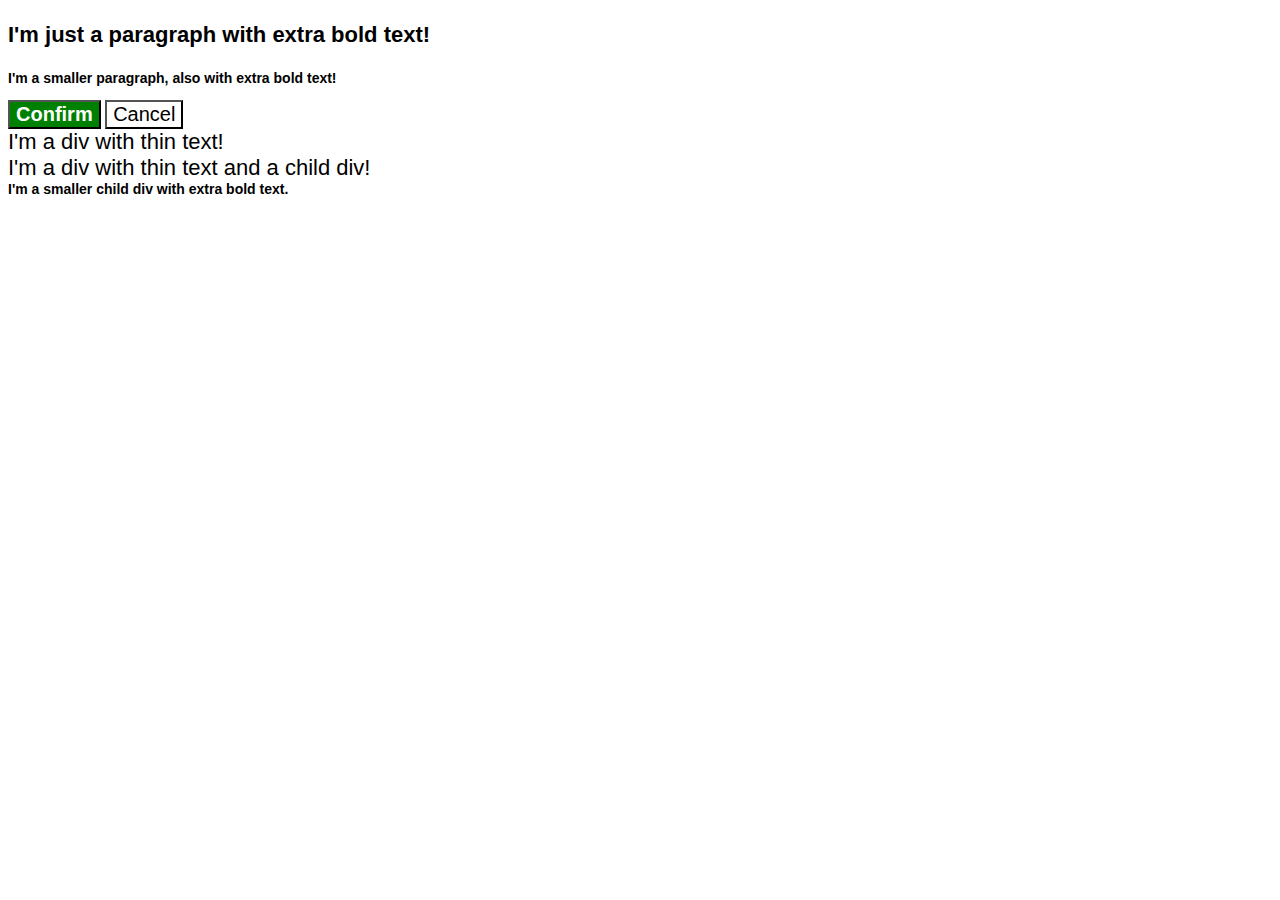
<file: foundations/cascade/01-cascade-fix/index.html>
<!DOCTYPE html>
<html lang="en">

  <head>

    <meta charset="UTF-8">
    <meta http-equiv="X-UA-Compatible" content="IE=edge">
    <meta name="viewport" content="width=device-width, initial-scale=1.0">
    <title>Fix the Cascade</title>
    <link rel="stylesheet" href="style.css">
  </head>

  <body>

    <p class="para">I'm just a paragraph with extra bold text!</p>
    <p class="para small-para">I'm a smaller paragraph, also with extra bold text!</p>

    <button id="confirm-button" class="button confirm">Confirm</button>
    <button id="cancel-button" class="button cancel">Cancel</button>

    <div class="text">I'm a div with thin text!</div>
    <div class="text">I'm a div with thin text and a child div!
      <div class="text child">I'm a smaller child div with extra bold text.</div>
    </div>

  </body>
  
</html>
</file>
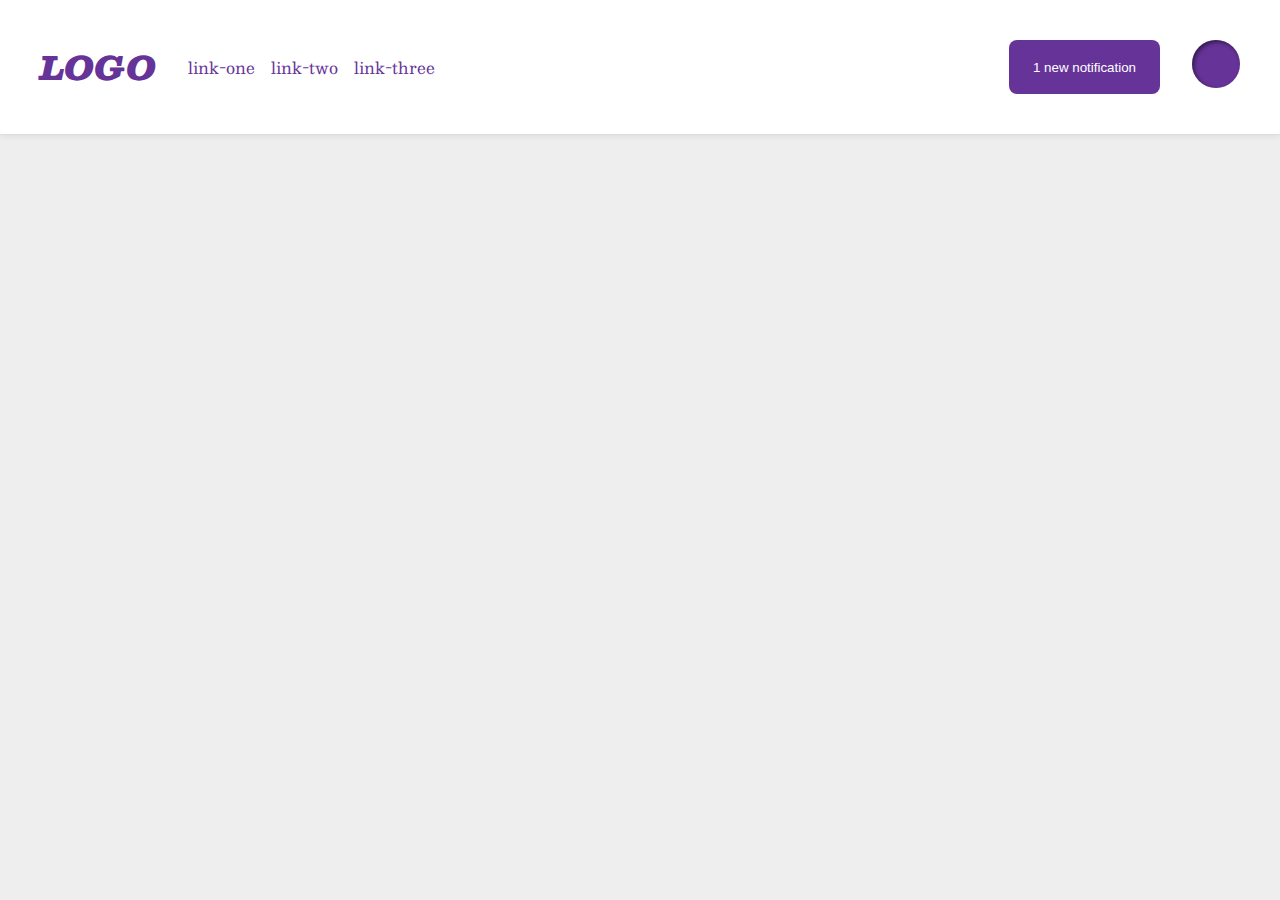
<file: foundations/flex/03-flex-header-2/index.html>
<!DOCTYPE html>
<html lang="en">

  <head>
    <meta charset="UTF-8">
    <meta http-equiv="X-UA-Compatible" content="IE=edge">
    <meta name="viewport" content="width=device-width, initial-scale=1.0">
    <title>Flex Header 2</title>
    <link rel="stylesheet" href="style.css">
  </head>

  <body>
    <div class="header">
      <div class = "left">
      <div class="logo">
        LOGO
      </div>
      <ul class="links">
        <li><a href="https://google.com">link-one</a></li>
        <li><a href="https://google.com">link-two</a></li>
        <li><a href="https://google.,com">link-three</a></li>
      </ul>
      </div>
      <div class = "right">
      <button class="notifications">
        1 new notification
      </button>
      <div class="profile-image"></div>
      </div>
    </div>
  </body>
  
</html>
</file>
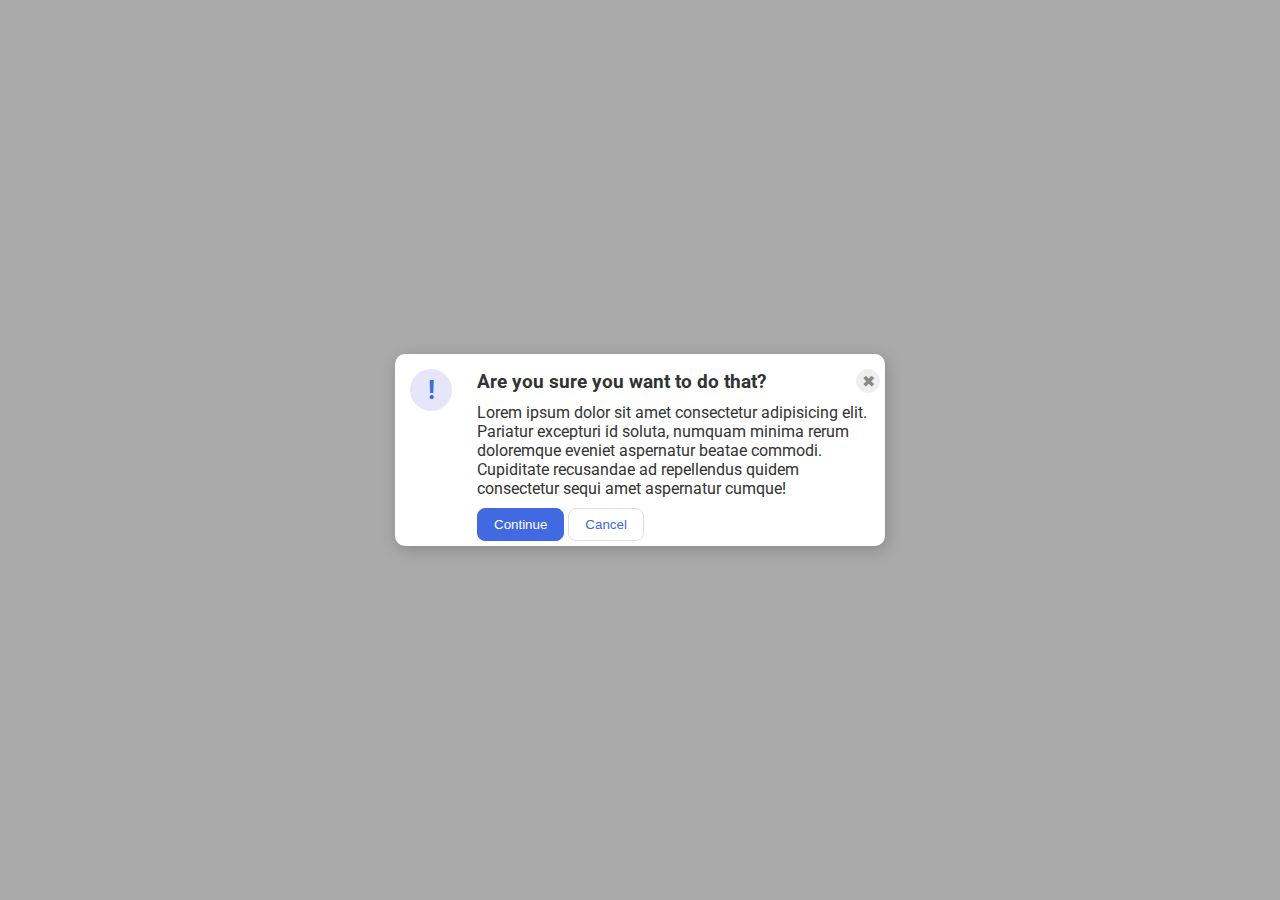
<file: foundations/flex/05-flex-modal/index.html>
<!DOCTYPE html>
<html lang="en">

  <head>
    <meta charset="UTF-8">
    <meta http-equiv="X-UA-Compatible" content="IE=edge">
    <meta name="viewport" content="width=device-width, initial-scale=1.0">
    <link rel="stylesheet" href="style.css">
    <title>Modal</title>
  </head>

  <body>

    <div class="modal">
      
      <div class="icon">!</div>

      <div class = "contain">

      <div class="header">Are you sure you want to do that?
      <button class="close-button">✖</button></div>

      <div class="text">Lorem ipsum dolor sit amet consectetur adipisicing elit. Pariatur excepturi id soluta, numquam minima rerum doloremque eveniet aspernatur beatae commodi. Cupiditate recusandae ad repellendus quidem consectetur sequi amet aspernatur cumque!</div>

      <button class="continue">Continue</button>
      <button class="cancel">Cancel</button>
      </div>
    </div>

  </body>

</html>
</file>
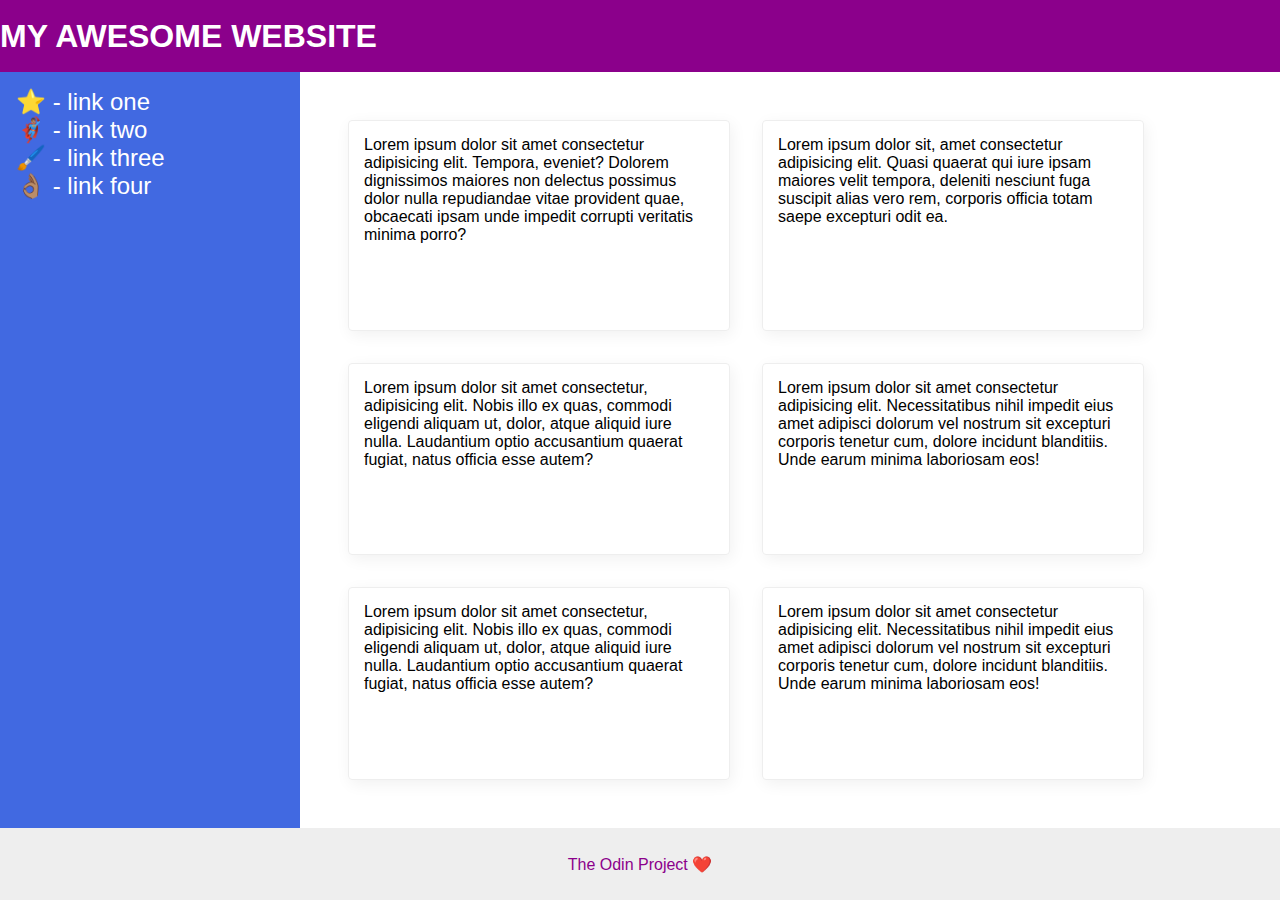
<file: foundations/flex/07-flex-layout-2/index.html>
<!DOCTYPE html>
<html lang="en">
  <head>
    <meta charset="UTF-8">
    <meta http-equiv="X-UA-Compatible" content="IE=edge">
    <meta name="viewport" content="width=device-width, initial-scale=1.0">
    <title>The Holy Grail</title>
    <link rel="stylesheet" href="style.css">
  </head>

  <body>
    <div class="header">
      MY AWESOME WEBSITE
    </div>
    
    <div class = "content">
    <div class="sidebar">
      <ul>
        <li><a href="#">⭐ - link one</a></li>
        <li><a href="#">🦸🏽‍♂️ - link two</a></li>
        <li><a href="#">🖌️ - link three</a></li>
        <li><a href="#">👌🏽 - link four</a></li>
      </ul>
    </div>

    <div class = "blocks">
    <div class="card">Lorem ipsum dolor sit amet consectetur adipisicing elit. Tempora, eveniet? Dolorem dignissimos maiores non delectus possimus dolor nulla repudiandae vitae provident quae, obcaecati ipsam unde impedit corrupti veritatis minima porro?</div>
    <div class="card">Lorem ipsum dolor sit, amet consectetur adipisicing elit. Quasi quaerat qui iure ipsam maiores velit tempora, deleniti nesciunt fuga suscipit alias vero rem, corporis officia totam saepe excepturi odit ea.</div>
    <div class="card">Lorem ipsum dolor sit amet consectetur, adipisicing elit. Nobis illo ex quas, commodi eligendi aliquam ut, dolor, atque aliquid iure nulla. Laudantium optio accusantium quaerat fugiat, natus officia esse autem?</div>
    <div class="card">Lorem ipsum dolor sit amet consectetur adipisicing elit. Necessitatibus nihil impedit eius amet adipisci dolorum vel nostrum sit excepturi corporis tenetur cum, dolore incidunt blanditiis. Unde earum minima laboriosam eos!</div>
    <div class="card">Lorem ipsum dolor sit amet consectetur, adipisicing elit. Nobis illo ex quas, commodi eligendi aliquam ut, dolor, atque aliquid iure nulla. Laudantium optio accusantium quaerat fugiat, natus officia esse autem?</div>
    <div class="card">Lorem ipsum dolor sit amet consectetur adipisicing elit. Necessitatibus nihil impedit eius amet adipisci dolorum vel nostrum sit excepturi corporis tenetur cum, dolore incidunt blanditiis. Unde earum minima laboriosam eos!</div>
    </div>
    </div>
    
    <div class="footer">
      The Odin Project ❤️
    </div>
  </body>

</html>
</file>
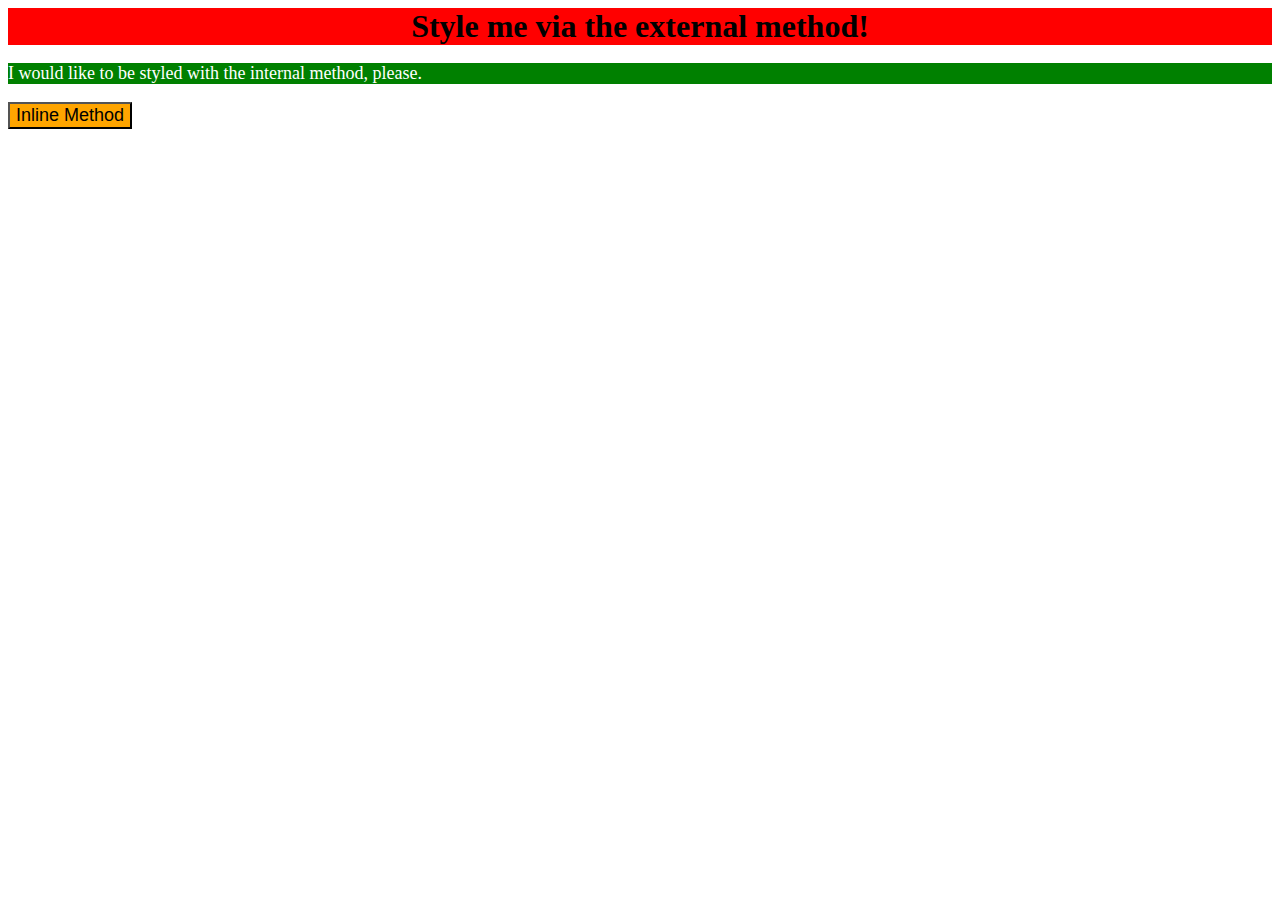
<file: foundations/intro-to-css/01-css-methods/index.html>
<!DOCTYPE html>

<html lang="en">

  <head>

    <meta charset="UTF-8">
    <meta http-equiv="X-UA-Compatible" content="IE=edge">
    <meta name="viewport" content="width=device-width, initial-scale=1.0">
    <title>Methods for Adding CSS</title>
    <link rel = "stylesheet" href = "style.css">

    <style>
      p {
        color: white;
        background-color: green;
        font-size: 18px;
      }
    </style>

  </head>


  <body>

    <div>Style me via the external method!</div>

    <p>I would like to be styled with the internal method, please.</p>
    <button style = "font-size: 18px; background-color: orange;">Inline Method</button>

  </body>


</html>
</file>
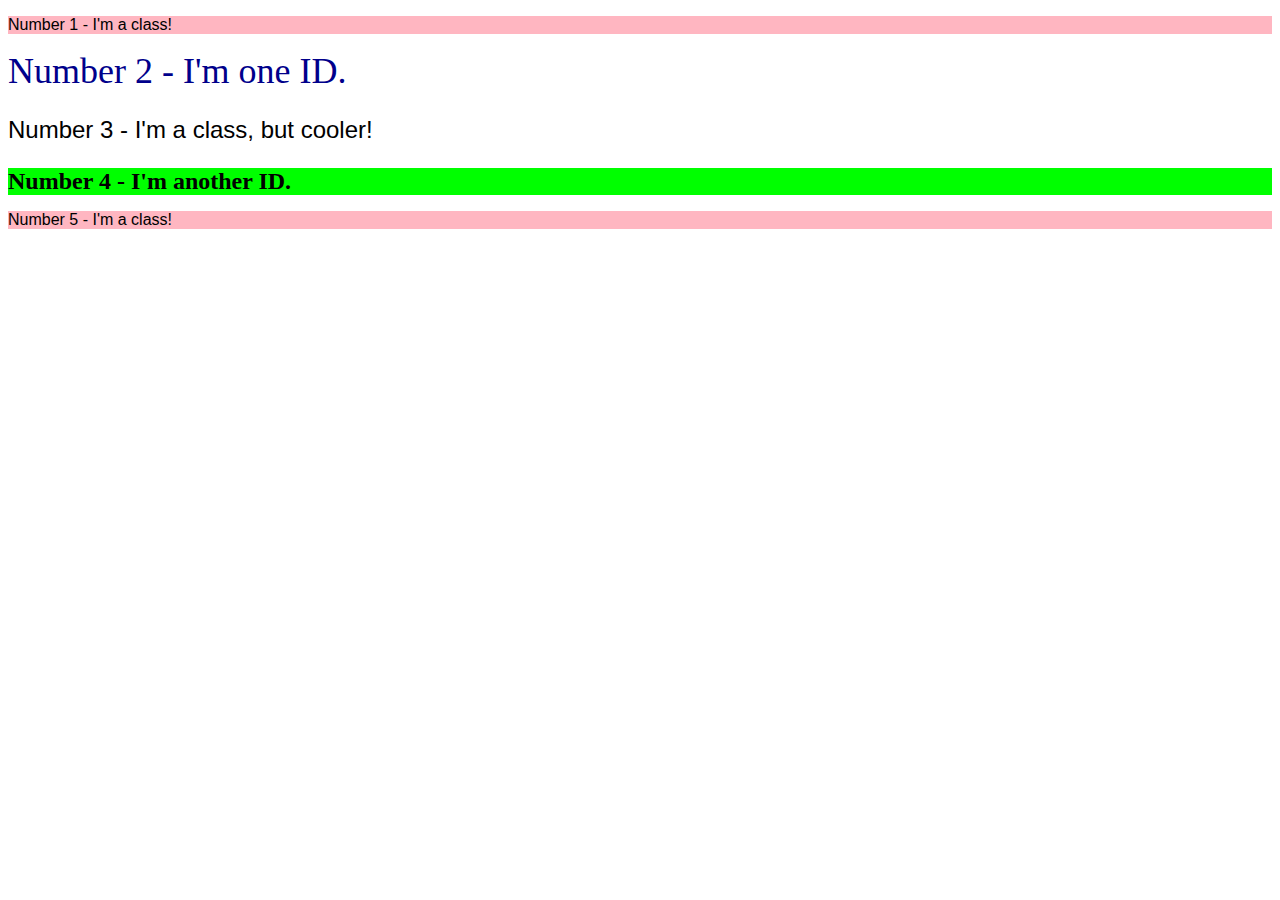
<file: foundations/intro-to-css/02-class-id-selectors/index.html>
<!DOCTYPE html>

<html lang="en">

  <head>
    
    <meta charset="UTF-8">
    <meta http-equiv="X-UA-Compatible" content="IE=edge">
    <meta name="viewport" content="width=device-width, initial-scale=1.0">
    <title>Class and ID Selectors</title>
    <link rel="stylesheet" href="style.css">

  </head>

  <body>

    <p class = "one" > Number 1 - I'm a class!</p>
    <div id = "two" > Number 2 - I'm one ID.</div>
    <p class = "three" > Number 3 - I'm a class, but cooler!</p>
    <div id = "four" > Number 4 - I'm another ID.</div>
    <p class = "five" > Number 5 - I'm a class!</p>

  </body>

</html>
</file>
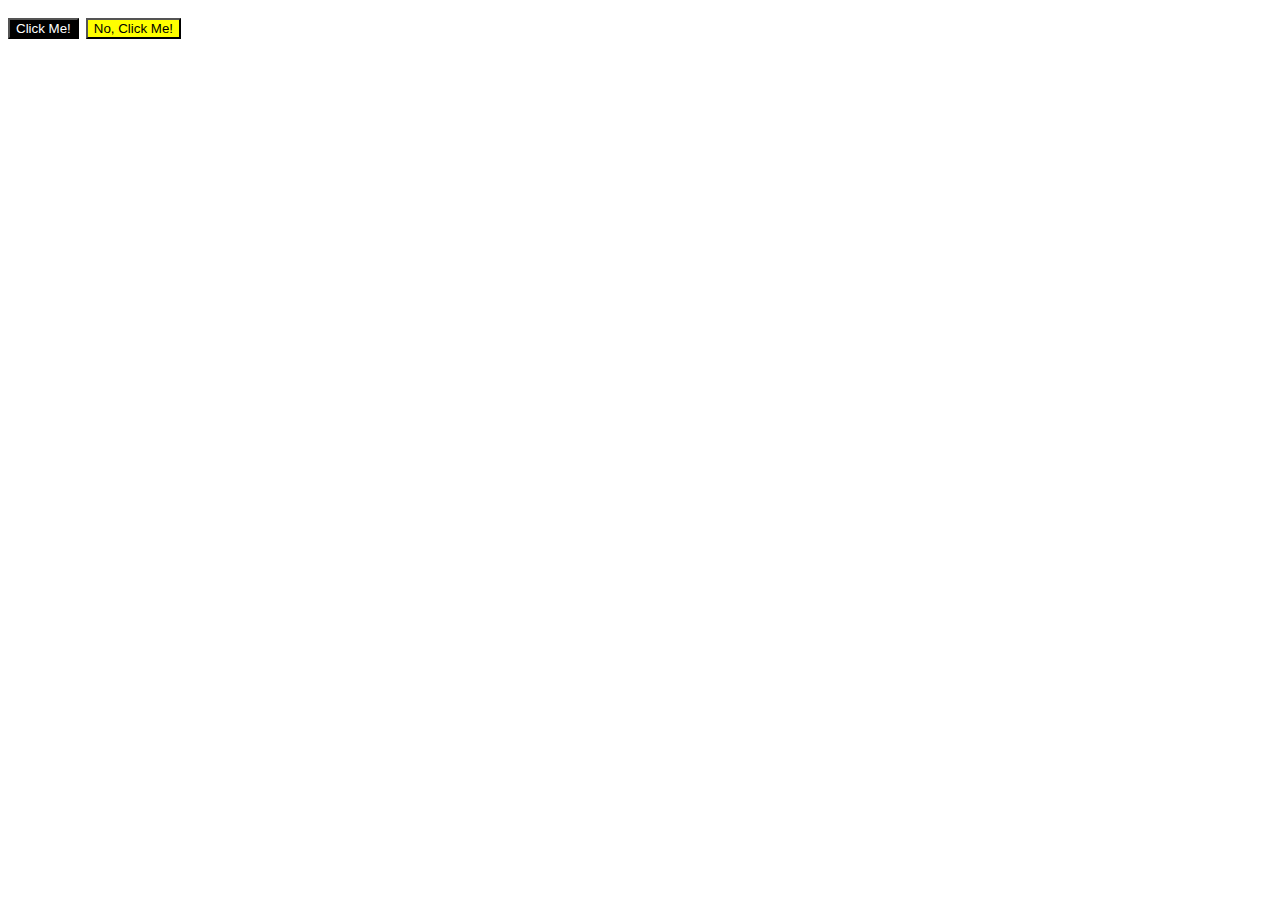
<file: foundations/intro-to-css/03-grouping-selectors/index.html>
<!DOCTYPE html>

<html lang="en">

  <head>
    <meta charset="UTF-8">
    <meta http-equiv="X-UA-Compatible" content="IE=edge">
    <meta name="viewport" content="width=device-width, initial-scale=1.0">
    <title>Grouping Selectors</title>
    <link rel="stylesheet" href="style.css">
  </head>

  <body>
    <div class = "box">


    <button class = black>Click Me!</button>
    <button class = yellow>No, Click Me!</button>


    </div>
  </body>

</html>
</file>
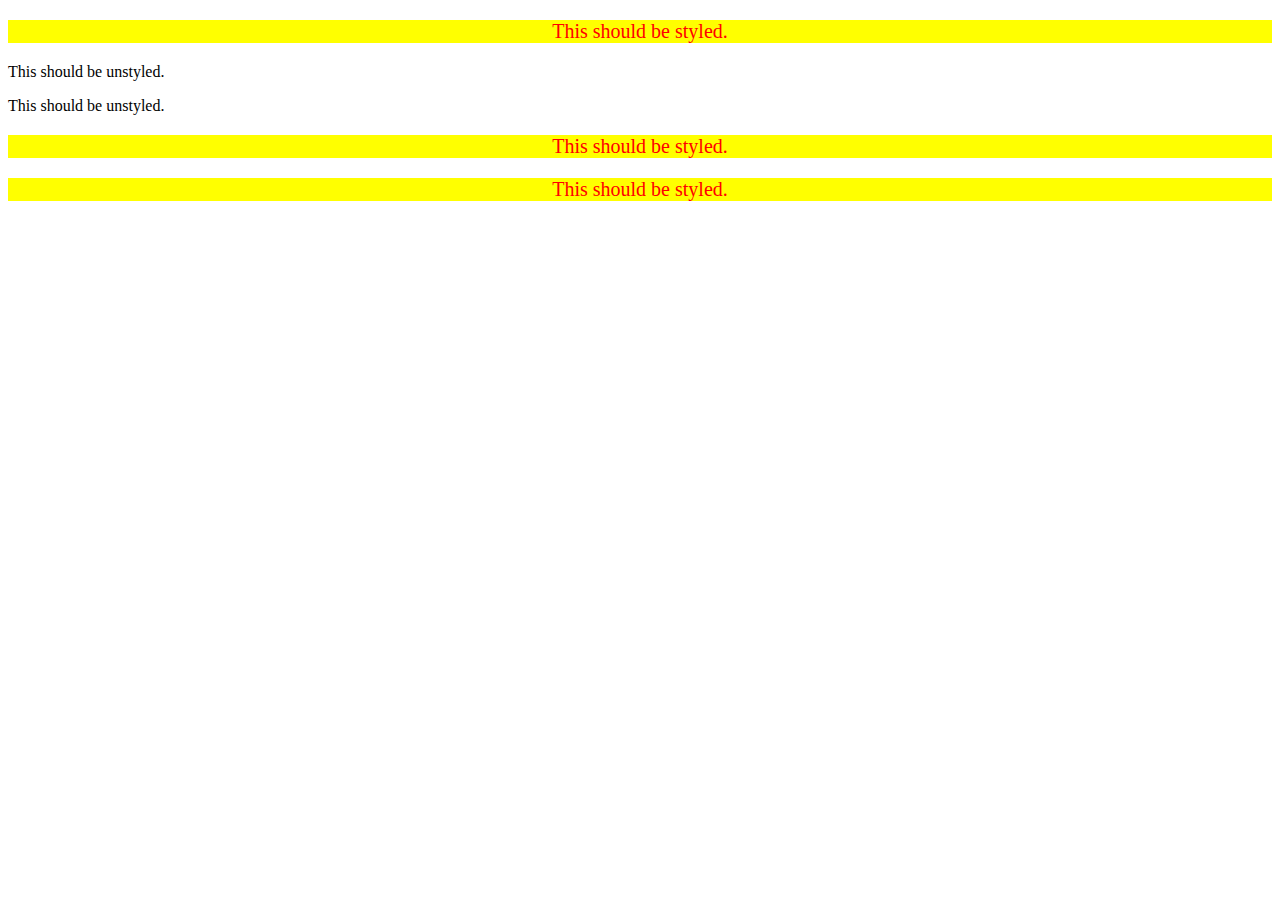
<file: foundations/intro-to-css/05-descendant-combinator/index.html>
<!DOCTYPE html>

<html lang="en">

  <head>
    <meta charset="UTF-8">
    <meta http-equiv="X-UA-Compatible" content="IE=edge">
    <meta name="viewport" content="width=device-width, initial-scale=1.0">
    <title>Descendant Combinator</title>
    <link rel="stylesheet" href="style.css">
  </head>

  <body>
    
    <div class="container">
      <p class="text">This should be styled.</p>
    </div>
    <p class="text">This should be unstyled.</p>
    <p class="text">This should be unstyled.</p>
    <div class="container">
      <p class="text">This should be styled.</p>
      <p class="text">This should be styled.</p>
    </div>

  </body>

</html>
</file>
<file: foundations/cascade/01-cascade-fix/style.css>
body {
  font-family: Arial, Helvetica, sans-serif;
}

.para {
  font-size: 22px;
}

.small-para {
  font-size: 14px;
  font-weight: 800;
}

.para,
.small-para {
  color: hsl(0, 0%, 0%);
  font-weight: 800;
}

#confirm-button {
  background: green;
  color: white;
  font-weight: bold;
} 

.button {
  background-color: rgb(255, 255, 255);
  color: rgb(0, 0, 0);
  font-size: 20px;
}

.text {
  color: rgb(0, 0, 0);
  font-size: 22px;
  font-weight: 100;
}

.text .child {
  color: rgb(0, 0, 0);
  font-weight: 800;
  font-size: 14px;
}
</file>
<file: foundations/flex/03-flex-header-2/style.css>
/* this is some magical font-importing.  
you'll learn about it later. */
@import url('https://fonts.googleapis.com/css2?family=Besley:ital,wght@0,400;1,900&display=swap');

body {
  margin: 0;
  background: #eee;
  font-family: Besley, serif;
}

.header {
  display: flex;
  justify-content: space-between;
  flex: 1 1 auto;
  padding: 8px;
  background: white;
  border-bottom: 1px solid #ddd;
  box-shadow: 0 0 8px rgba(0,0,0,.1);
}

.profile-image {
  margin: 16px;
  background: rebeccapurple;
  box-shadow: inset 2px 2px 4px rgba(0,0,0,.5);
  border-radius: 50%;
  width: 48px;
  height: 48px;
}

.logo {
  padding: 16px;
  display: flex;
  align-items: center;
  color: rebeccapurple;
  font-size: 32px;
  font-weight: 900;
  font-style: italic;
}

button {
  margin: 16px;
  border: none;
  border-radius: 8px;
  background: rebeccapurple;
  color: white;
  padding: 8px 24px;
}

a {

  text-decoration: none;
  color: rebeccapurple;
}

ul {
  display: flex;
  align-items: center;
  margin: 0%;
  padding: 16px;
  gap: 16px;
  list-style-type: none;
}

.left {
  display: flex;
  justify-content: flex-start;
  padding: 16px;
}

.right {
  display: flex;
  justify-content: flex-end;
  padding: 16px
}
</file>
<file: foundations/flex/05-flex-modal/style.css>
@import url('https://fonts.googleapis.com/css2?family=Roboto:wght@400;700&display=swap');

html, body {
  height: 100%;
}

body {
  font-family: Roboto, sans-serif;
  margin: 0;
  background: #aaa;
  color: #333;
  /* I'll give you this one for free lol */
  display: flex;
  align-items: center;
  justify-content: center;
}

.modal {
  display: flex;
  padding: 20px;
  gap: 15px;
  background: white;
  width: 480px;
  border-radius: 10px;
  box-shadow: 2px 4px 16px rgba(0,0,0,.2);
  padding: 5px;
}

.icon {
  color: royalblue;
  font-size: 26px;
  font-weight: 700;
  background: lavender;
  width: 42px;
  height: 42px;
  border-radius: 50%;
  display: flex;
  align-items: center;
  justify-content: center;
  justify-self: flex-start;
  margin: 10px;
  flex: 0 0 auto;
}

.close-button {
  background: #eee;
  border-radius: 50%;
  color: #888;
  font-weight: 400;
  font-size: 16px;
  height: 24px;
  width: 24px;
  display: flex;
  align-items: center;
  justify-content: center;
  border: 1px solid #eee;
  padding: 0;
}

button {
  cursor: pointer;
  padding: 8px 16px;
  border-radius: 8px;
}

button.continue {
  background: royalblue;
  border: 1px solid royalblue;
  color: white;
}

button.cancel {
  background: white;
  border: 1px solid #ddd;
  color: royalblue;
}

.header {
  display: flex;
  flex-direction: row;
  justify-content: space-between;
  align-items: center;
  font-weight: bolder;
  font-size: larger;
  padding: 10px 0px;
}

.text {
  padding-bottom: 10px;
  margin-right: 10px;
}
</file>
<file: foundations/flex/07-flex-layout-2/style.css>
body {
  font-family: -apple-system, BlinkMacSystemFont, 'Segoe UI', Roboto, Oxygen, Ubuntu, Cantarell, 'Open Sans', 'Helvetica Neue', sans-serif;
  margin: 0;
  min-height: 100vh;
  display: flex;
  flex-direction: column;
}

.header {
  font-size: 32px;
  font-weight: 900;
  height: 72px;
  background: darkmagenta;
  color: white;
  display: flex;
  justify-content: flex-start;
  align-items: center;
  padding: 16px auto;
}

.footer {
  display: flex;
  justify-content: center;
  align-items: center;
  height: 72px;
  background: #eee;
  color: darkmagenta;
  flex: 1 auto 1;
}

.content {
  display: flex;
  flex-flow: column row;
  flex: 1;
}

.sidebar {
  width: 300px;
  background: royalblue;
  box-sizing: border-box;
  display: flex;
  justify-content: flex-start;
  align-items: flex-start;
  flex: 1 0 auto;
  padding-left: 16px;
}

ul {
  list-style-type: none;
  padding: 0px;
}

a {
  text-decoration: none;
  font-size: 24px;
  color: white;
}

.blocks {
  display: flex;
  flex-wrap: wrap;
  gap: 32px;
  padding: 48px;
}

.card {
  padding: 15px;
  width: 350px;
  border: 1px solid #eee;
  box-shadow: 2px 4px 16px rgba(0,0,0,.06);
  border-radius: 4px;
}
</file>
<file: foundations/intro-to-css/01-css-methods/style.css>
div {
    background-color: red;
    text-decoration-color: white;
    text-align: center;
    font-size: 32px;
    font-weight: bold;
}
</file>
<file: foundations/intro-to-css/02-class-id-selectors/style.css>
.one, .five{
    background-color: #FFB6C1;
    font-family: "Verdana", "DejaVu-Sans", sans-serif;
}

#two {
    color: #00008B;
    font-size: 36px;
}

.three {
    font-family: "Verdana", "DejaVu-Sans", sans-serif;
    font-size: 24px;
}

#four {
    background-color: #00FF00;
    font-size: 24px;
    font-weight: bold;
}
</file>
<file: foundations/intro-to-css/03-grouping-selectors/style.css>
.box {
    font-size: 28px;
    font-family: "Helevicta", "Times New Roman", sans-serif;

}

.black {
    color: #ffff;
    background-color: #000000;
}

.yellow {
    background-color: #ffff00;
}
</file>
<file: foundations/intro-to-css/05-descendant-combinator/style.css>
.container .text {
    text-align: center;
    font-size: 20px;
    color: #FF0000;
    background-color: #FFFF00;
}
</file>
